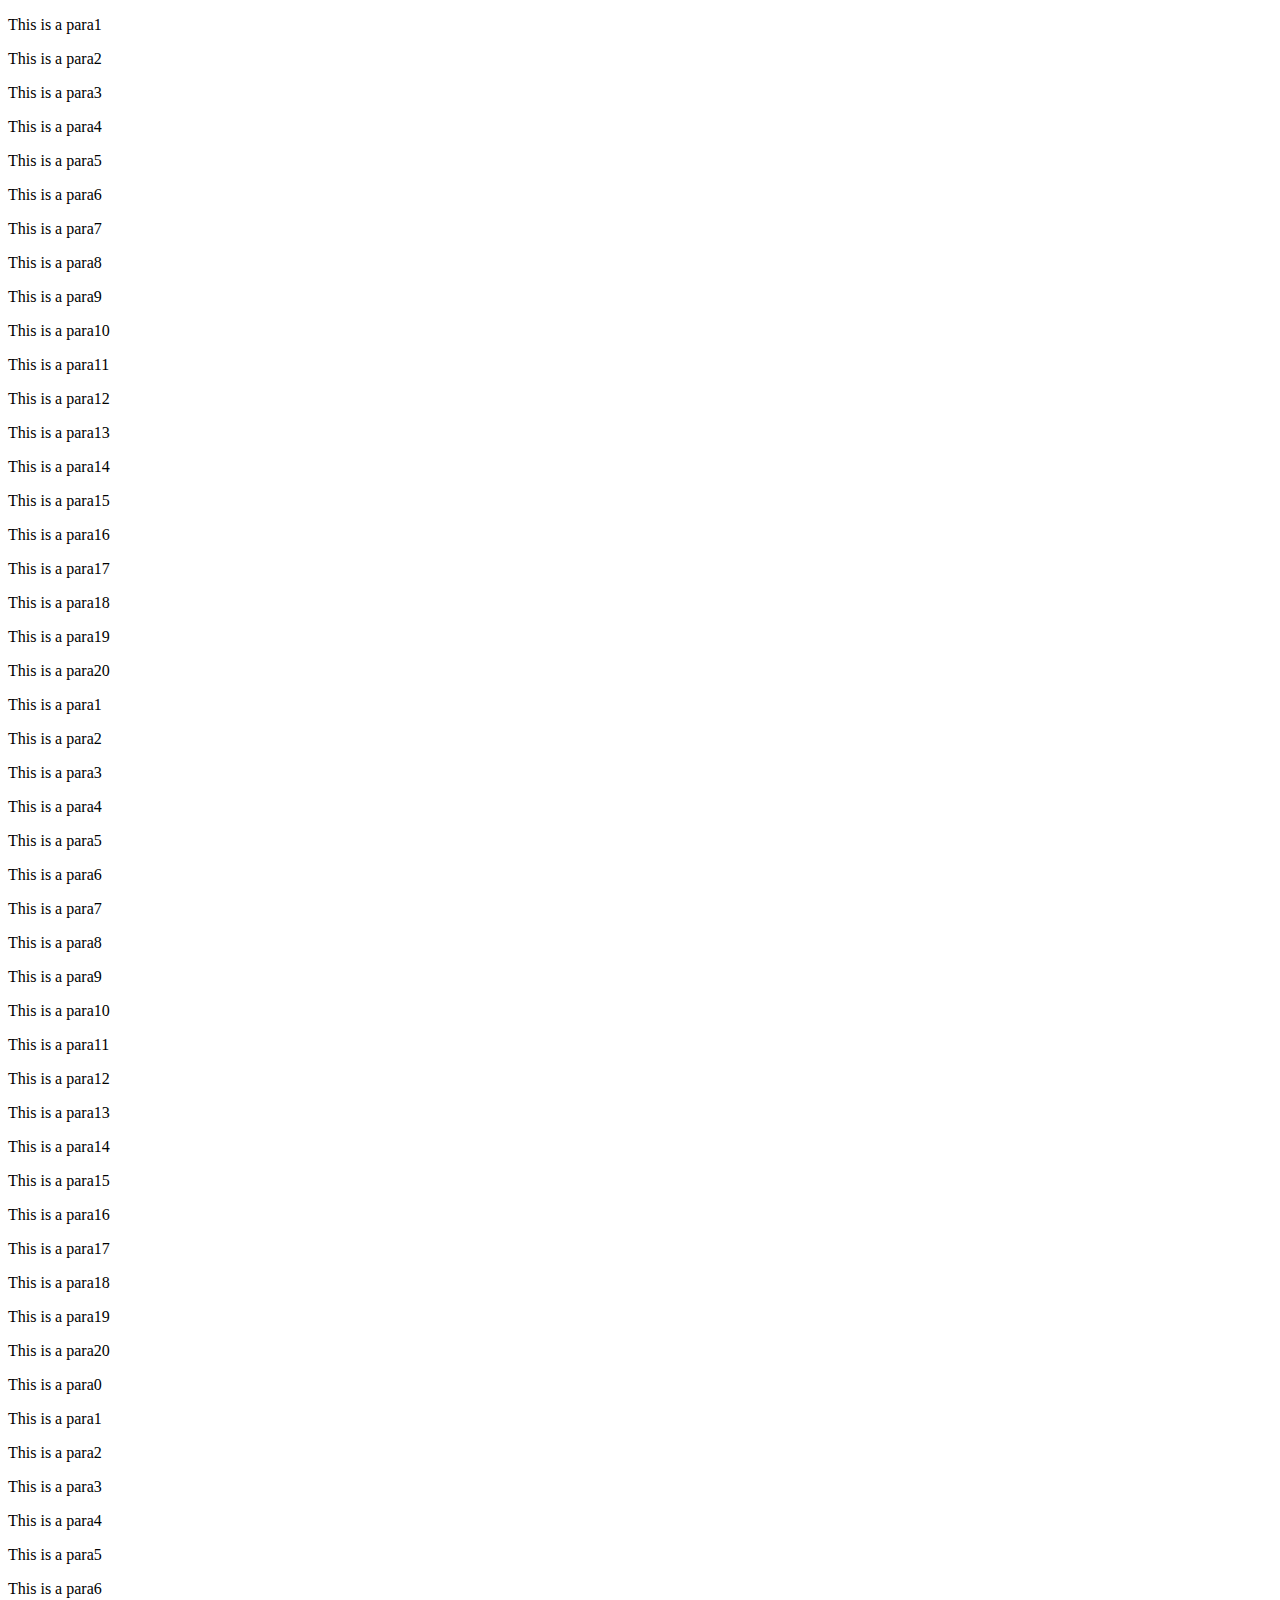
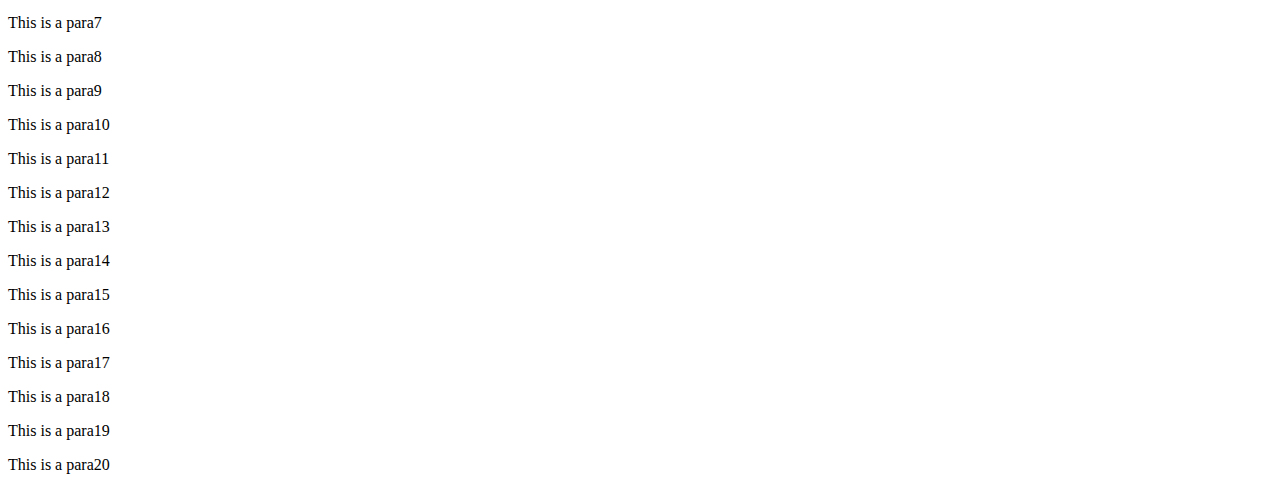
<file: 9-performance/index.html>
<!DOCTYPE html>
<html lang="en">
<head>
    <meta charset="UTF-8">
    <meta name="viewport" content="width=device-width, initial-scale=1.0">
    <title>Document</title>
</head>
<body>
    
<script src="script.js"></script>
</body>
</html>
</file>
